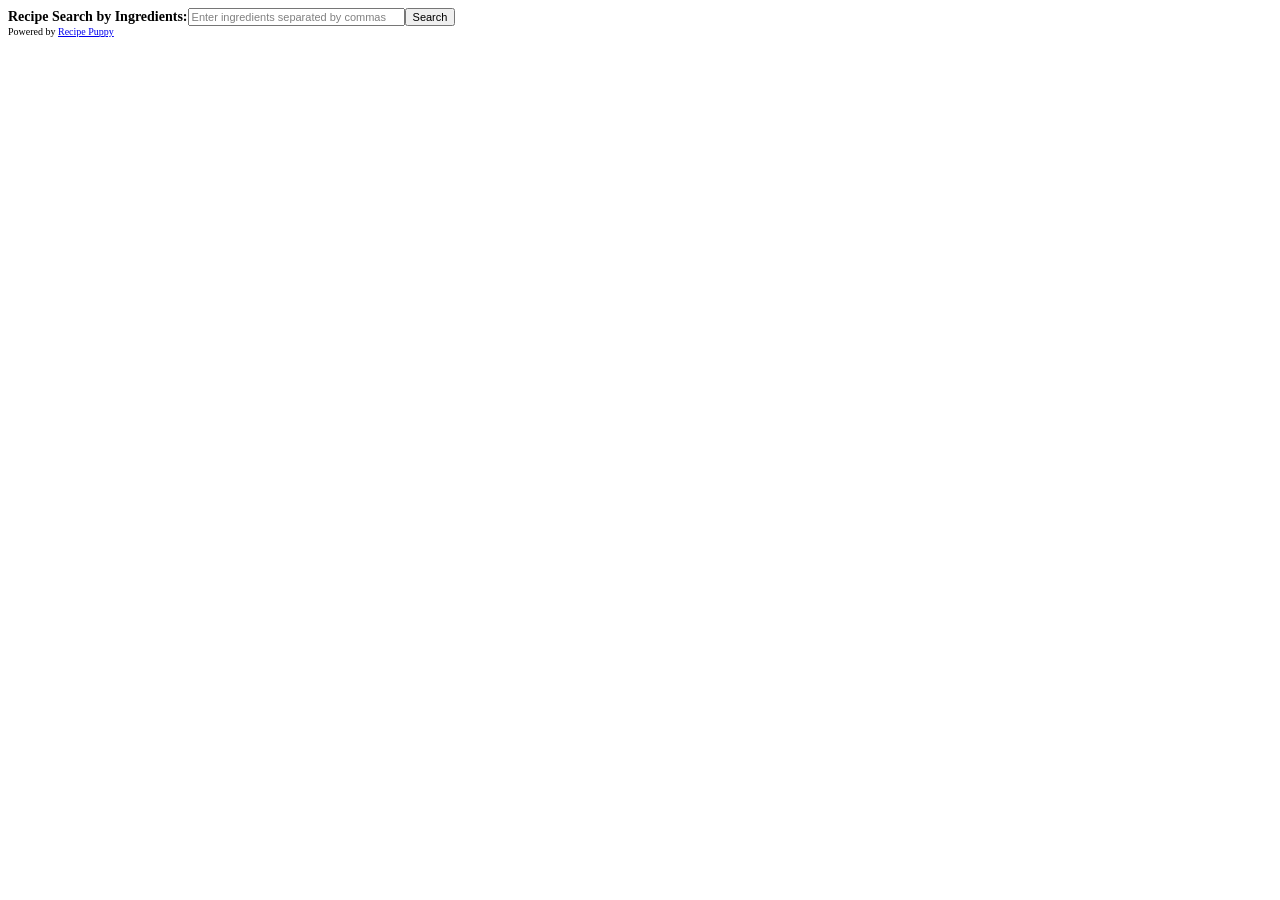
<file: practice.html>
<!DOCTYPE html>
<html lang="en">

<head>
    <meta charset="UTF-8">
    <meta http-equiv="X-UA-Compatible" content="IE=edge">
    <meta name="viewport" content="width=device-width, initial-scale=1.0">
    <title>Document</title>
</head>

<body>
    <form action="http://www.recipepuppy.com/" method="get" style="font-size:10px;"><b style="font-size:14px;">Recipe
            Search by Ingredients:</b><input type="text" name="i" id="i" value="Enter ingredients separated by commas"
            size=31 style="color:gray;font-size:11px;"
            onfocus="if(this.style.color=='gray'){this.style.color='black';this.value='';}"
            onblur="if(this.value==''){this.style.color='gray';this.value='Enter ingredients separated by commas';}" /><input
            type="submit" value="Search" style="font-size:11px;" /><br />Powered by <a href="http://www.recipepuppy.com"
            style="font-size:10px;">Recipe Puppy</a></form>
</body>

</html>
</file>
